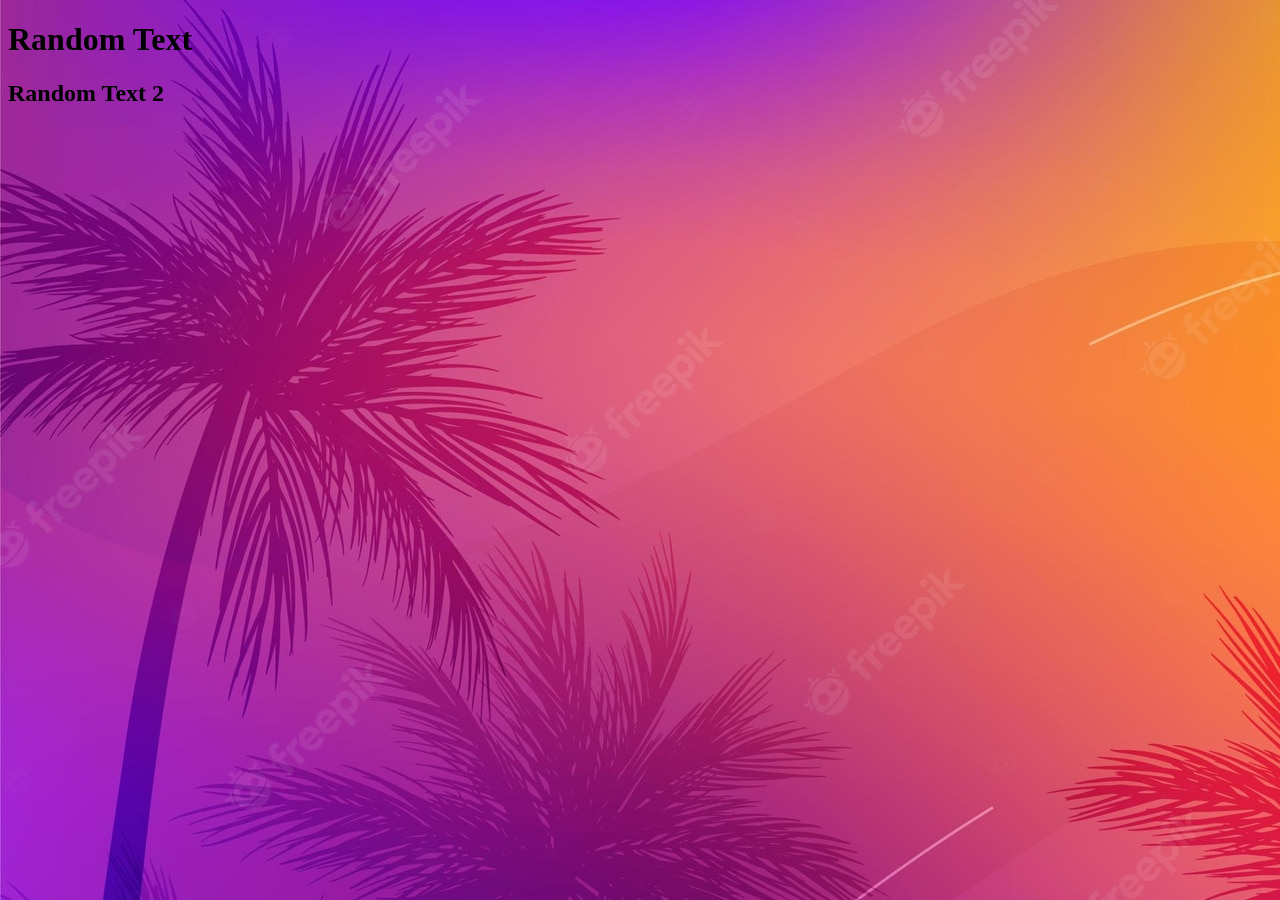
<file: Container-main/index.html>
<!DOCTYPE html>
<html lang="en">
<head>
    <meta charset="UTF-8">
    <meta http-equiv="X-UA-Compatible" content="IE=edge">
    <meta name="viewport" content="width=device-width, initial-scale=1.0">
    <title>Document</title>
    <link href='style.css' rel="stylesheet">
</head>
<body>
    
    <div class="container">
        <h1>Random Text</h1>
        <h2>Random Text 2</h2>
    </div>

</body>
</html>
</file>
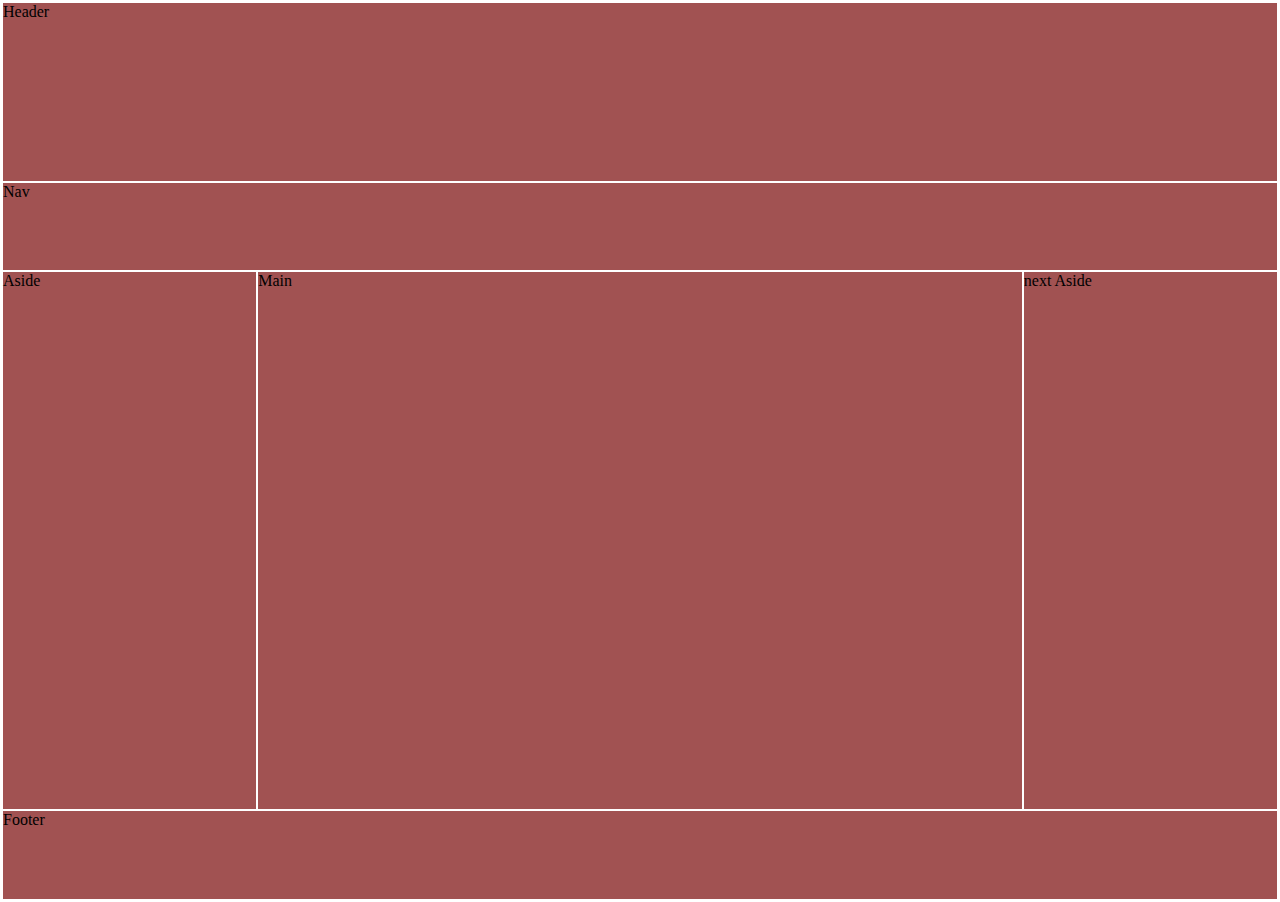
<file: float/index.html>
<!DOCTYPE html>
<html lang="en">
<head>
    <meta charset="UTF-8">
    <meta http-equiv="X-UA-Compatible" content="IE=edge">
    <meta name="viewport" content="width=device-width, initial-scale=1.0">
    <title>Document</title>
    <link href='style.css' rel="stylesheet">
</head>
<body>
    <header>Header</header>
    <nav>Nav</nav>
    <aside id="left-aside">Aside</aside>
    <main>Main</main>
    <aside id="right-aside">next Aside</aside>
    <footer>Footer</footer>
</body>
</html>
</file>
<file: Container-main/style.css>
.container::before {
    content: "";
    background-image: url(photos/summer.jpg);
    opacity: 1;
    position: fixed;
    top: 0; right: 0; bottom: 0; left: 0;
    z-index: -1;

}
</file>
<file: float/style.css>
body {
    height: 100vh;
}
* {
    margin: 0;
    box-sizing: border-box;
    border: solid 1px white;
}
header {
    background-color: rgb(161, 82, 82);
    height: 20%;
}

nav {
    background-color: rgb(161, 82, 82);
    height: 10%;
}

#left-aside {
    background-color: rgb(161, 82, 82);
    float: left;
    height: 60%;
    width: 20%;
}
main {
    background-color: rgb(161, 82, 82);
    float: left;
    height: 60%;
    width: 60%;
}

#right-aside {
    background-color: rgb(161, 82, 82);
    float: right;
    height: 60%;
    width: 20%;
}
footer {
    height: 10%;
    background-color: rgb(161, 82, 82);
    clear: both;
}
</file>
